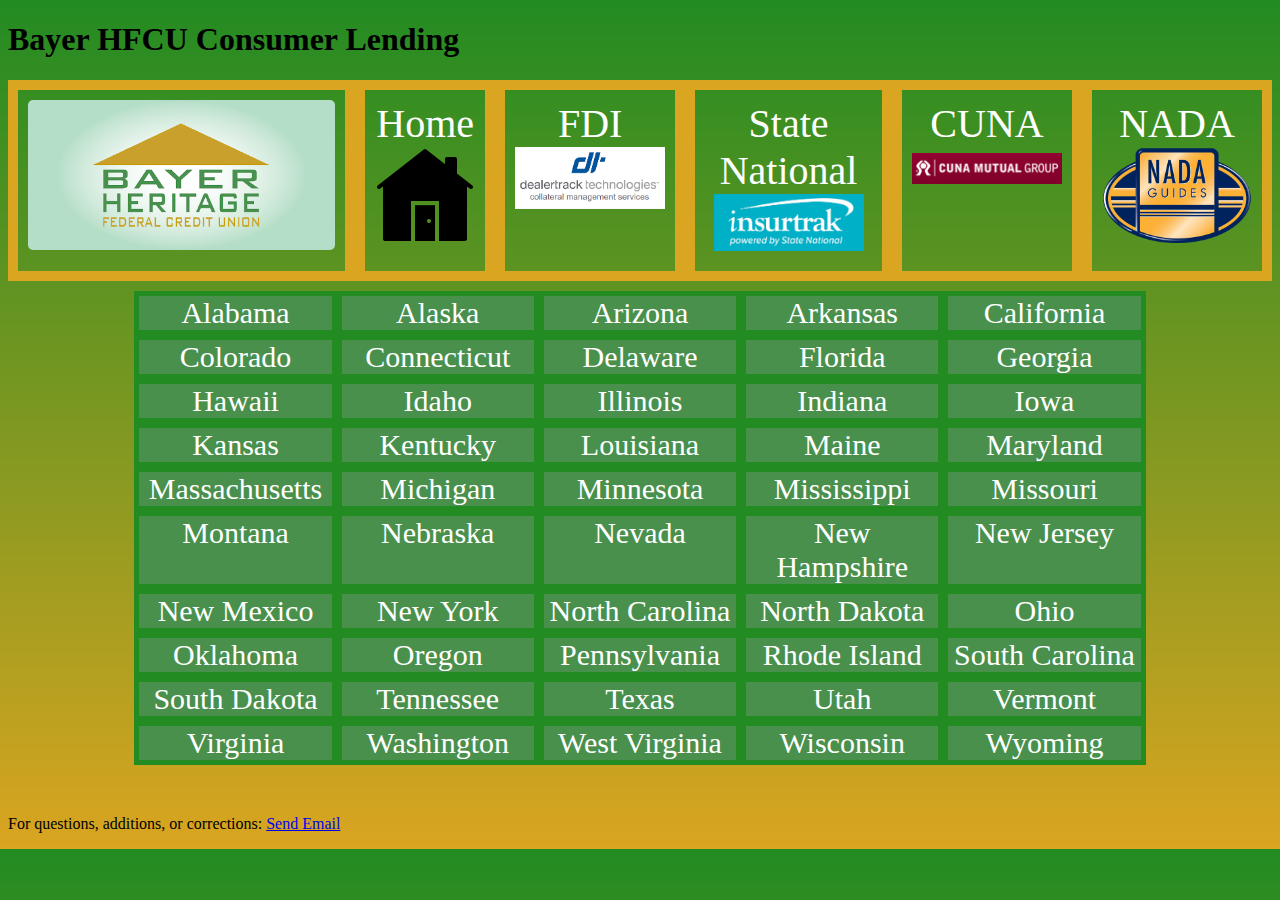
<file: index.html>
<!DOCTYPE html>
<html>
    <head>
        <title>Bayer Heritage FCU Lien/Title Information</title>
        <link rel="stylesheet" href="indexstyle.css">
    </head>
    <body>
        <header><h1>Bayer HFCU Consumer Lending</h1>
            <nav class="nav-container">
                <a href="https://www.bayerhfcu.com/" target="_blank"><img src="img/bhfcu-logo.png" alt="BHFCU logo" class="logo"></a>
                <a href="index.html">Home<br><img src="img/icons8-home-page-100.png"></a>
                <a href="https://title.fdielt.com/Login/Login.aspx?view=Login" target="_blank">FDI<br><img class="icon" src="img/fdi.png"></a>
                <a href="https://www.insurtrak.com/Security/Login.aspx?ReturnUrl=%2f" target="_blank">State National<br><img class="icon" src="img/insurtrak.png"></a>
                <a href="https://www.cunamutual.com/" target="_blank">CUNA<br><img class="icon" src="img/cuna.png"></a>
                <a href="https://extapps.jdpowervalues.com/ValuesOnline" target="_blank">NADA<br><img class="icon" src="img/nada.png"></a>
            </nav>
                </header> 
        <section class="menu-container">
            <a href="alabama.info">Alabama</a>
            <a href="state.info">Alaska</a>
            <a href="state.info">Arizona</a>
            <a href="state.info">Arkansas</a>
            <a href="state.info">California</a>
            <a href="state.info">Colorado</a>
            <a href="state.info">Connecticut</a>
            <a href="state.info">Delaware</a>
            <a href="state.info">Florida</a>
            <a href="state.info">Georgia</a>
            <a href="state.info">Hawaii</a>
            <a href="state.info">Idaho</a>
            <a href="state.info">Illinois</a>
            <a href="state.info">Indiana</a>
            <a href="state.info">Iowa</a>
            <a href="state.info">Kansas</a>
            <a href="state.info">Kentucky</a>
            <a href="state.info">Louisiana</a>
            <a href="state.info">Maine</a>
            <a href="state.info">Maryland</a>
            <a href="state.info">Massachusetts</a>
            <a href="state.info">Michigan</a>
            <a href="state.info">Minnesota</a>
            <a href="state.info">Mississippi</a>
            <a href="state.info">Missouri</a>
            <a href="state.info">Montana</a>
            <a href="state.info">Nebraska</a>
            <a href="state.info">Nevada</a>
            <a href="state.info">New Hampshire</a>
            <a href="state.info">New Jersey</a>
            <a href="state.info">New Mexico</a>
            <a href="state.info">New York</a>
            <a href="state.info">North Carolina</a>
            <a href="state.info">North Dakota</a>
            <a href="ohio.html">Ohio</a>
            <a href="state.info">Oklahoma</a>
            <a href="state.info">Oregon</a>
            <a href="state.info">Pennsylvania</a>
            <a href="state.info">Rhode Island</a>
            <a href="state.info">South Carolina</a>
            <a href="state.info">South Dakota</a>
            <a href="state.info">Tennessee</a>
            <a href="state.info">Texas</a>
            <a href="state.info">Utah</a>
            <a href="state.info">Vermont</a>
            <a href="state.info">Virginia</a>
            <a href="state.info">Washington</a>
            <a href="westvirginia.html">West Virginia</a>
            <a href="state.info">Wisconsin</a>
            <a href="state.info">Wyoming</a>
            </section>
    </body>
<footer>
    <p>For questions, additions, or corrections:
        <a href="mailto:jordanreed@bayerhfcu.com?cc=chrystalurbanek@bayerhfcu.com">Send Email</a>
    </footer

</html>
</file>
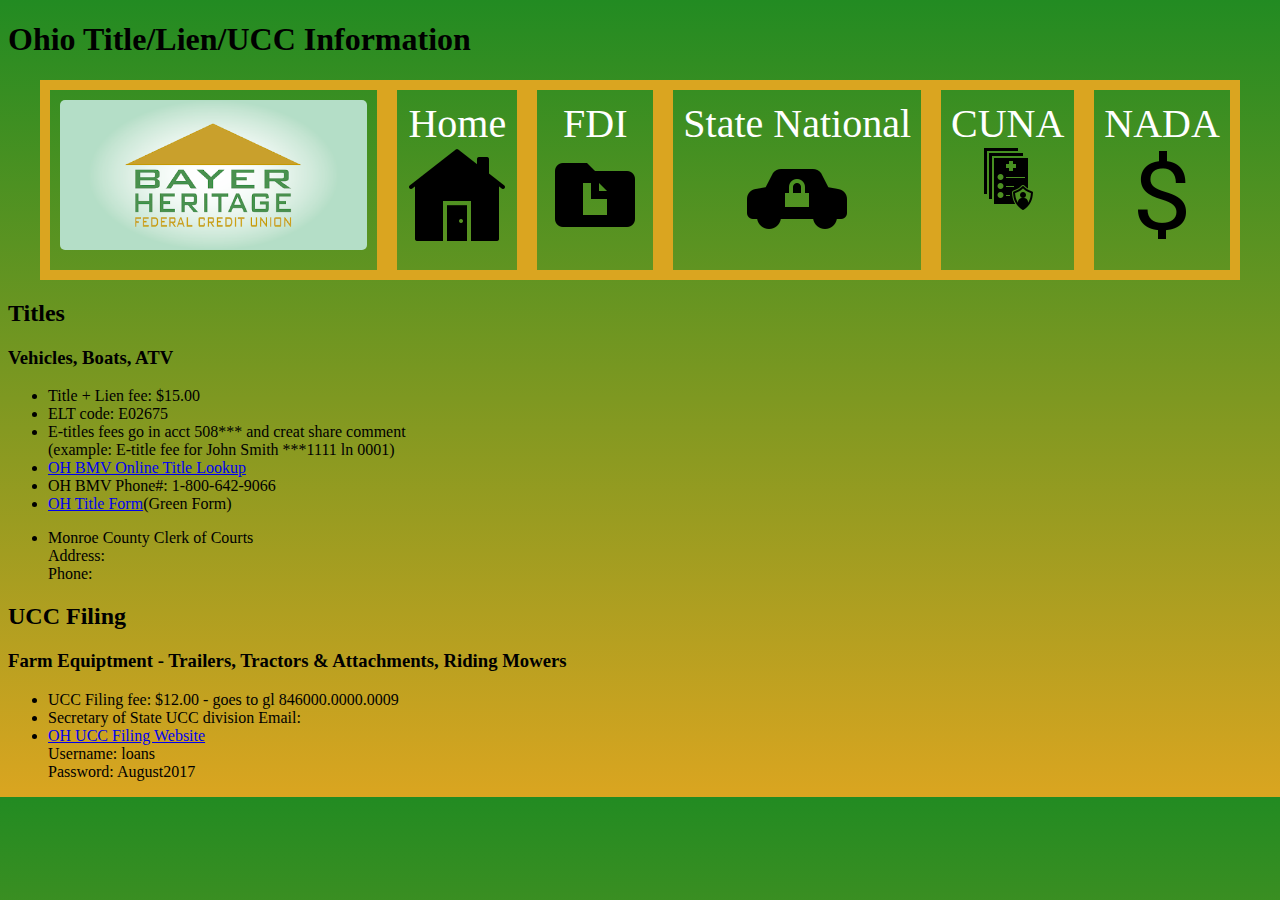
<file: ohio.html>
<!DOCTYPE html>
<html>
    <head>
        <title>OH Lien Info</title>
        <link rel="stylesheet" href="indexstyle.css">
    </head>
    <header>
        <h1>Ohio Title/Lien/UCC Information</h1>
        <nav class="nav-container">
            <a><img src="img/bhfcu-logo.png" alt="BHFCU logo" class="logo"></a>
            <a href="index.html">Home<br><img src="img/icons8-home-page-100.png"></a>
            <a href="https://title.fdielt.com/Login/Login.aspx?view=Login" target="_blank">FDI<br><img src="img/icons8-documents-folder-96.png"></a>
            <a href="statenational.info" target="_blank">State National<br><img src="img/icons8-vehicle-insurance-100.png"></a>
            <a href="cuna.info" target="_blank">CUNA<br><img src="img/icons8-coverage-64.png"></a>
            <a href="nada.info" target="_blank">NADA<br><img src="img/icons8-us-dollar-96.png"></a>
        </nav>
    </header>
    <body>
        <section>
            <h2>Titles</h2>
                <h3>Vehicles, Boats, ATV</h3>
                <ul>
                    <li>Title + Lien fee: $15.00</li>
                    <li>ELT code: E02675</li>
                    <li>E-titles fees go in acct 508*** and creat share comment<br>(example: E-title fee for John Smith ***1111 ln 0001)</li>
                    <li><a href="https://bmvonline.dps.ohio.gov/Search/Title" target="_blank">OH BMV Online Title Lookup</a></li>
                    <li>OH BMV Phone#: 1-800-642-9066</li>
                    <li><a href="https://publicsafety.ohio.gov/static/bmv3774.pdf" target="_blank">OH Title Form</a>(Green Form)</li>
                </ul>
                <ul>
                    <li>Monroe County Clerk of Courts<br>Address:<br>Phone:</li>

                </ul>
            
        </section>
        <section>
            <h2>UCC Filing</h2>
                <h3>Farm Equiptment - Trailers, Tractors & Attachments, Riding Mowers</h3>
                <ul>
                    <li>UCC Filing fee: $12.00  -  goes to gl 846000.0000.0009</li>
                    <li>Secretary of State UCC division Email: </li>
                    <li><a href="https://ucc.ohiosos.gov/dashboard" target="_blank">OH UCC Filing Website</a><br>Username: loans<br>Password: August2017</li>
                </ul>
        </section>
    </body>

</html>
</file>
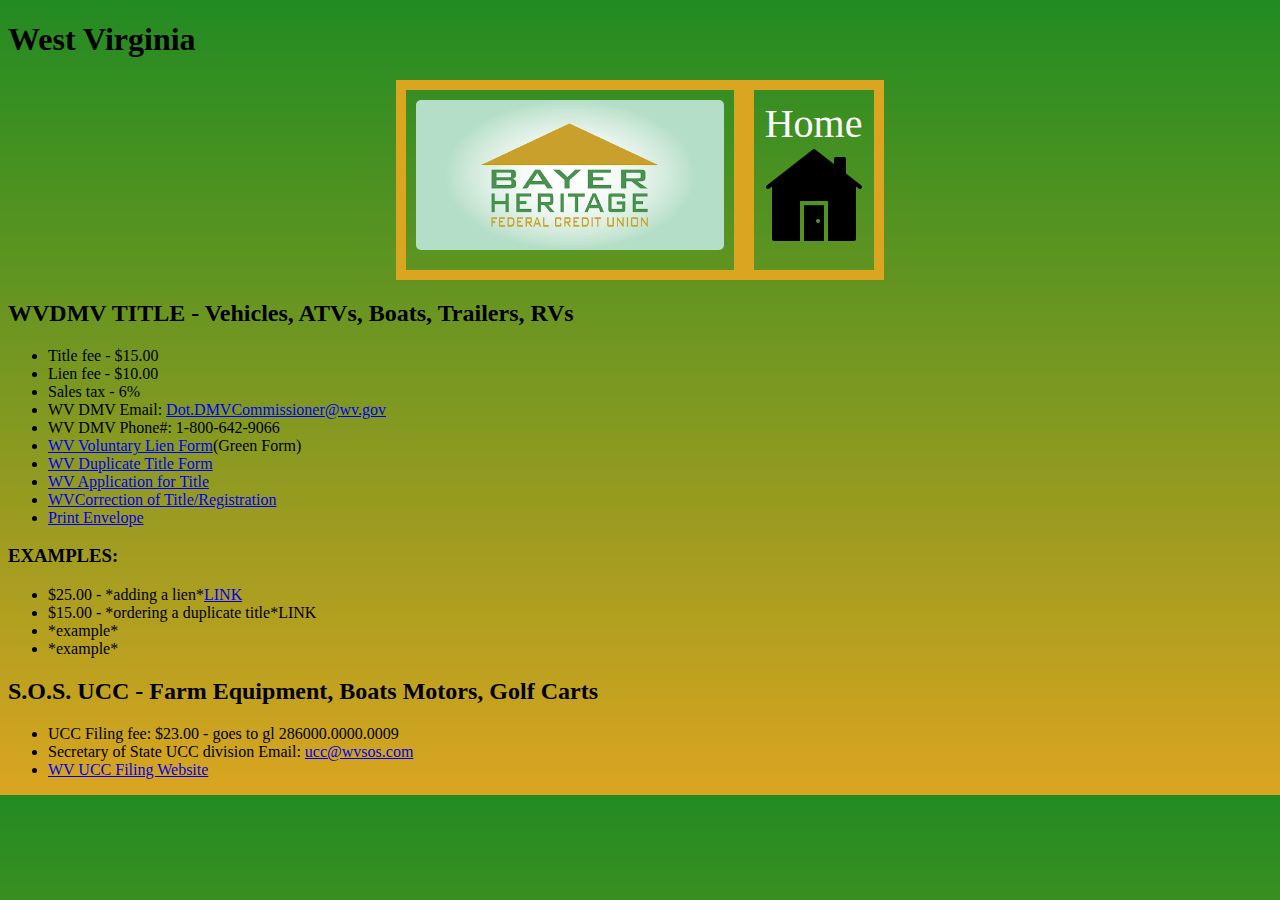
<file: westvirginia.html>
<!DOCTYPE html>
<html>
    <head>
        <title>WV Lien Info</title>
        <link rel="stylesheet" href="indexstyle.css">
        
    </head>
    <body>
        <header>
            <h1>West Virginia</h1>
            <nav class="nav-container">
                <a><img src="img/bhfcu-logo.png" alt="BHFCU logo" class="logo"></a>
                <a href="index.html">Home<br><img src="img/icons8-home-page-100.png"></a>
            </nav>
        </header>
        <section>
            <h2>WVDMV TITLE - Vehicles, ATVs, Boats, Trailers, RVs</h2>
            <ul>
                <li>Title fee - $15.00</li>
                <li>Lien fee - $10.00</li>
                <li>Sales tax - 6%</li>
                <li>WV DMV Email: <a href="mailto:Dot.DMVCommissioner@wv.gov">Dot.DMVCommissioner@wv.gov</a></li>
                <li>WV DMV Phone#: 1-800-642-9066</li>
                <li><a href="https://transportation.wv.gov/DMV/DMVFormSearch/DMV-84-A_Voluntary-Lien-Created-After-Issuance-of-Original-Title-Notated.pdf" target="_blank">WV Voluntary Lien Form</a>(Green Form)</li>
                <li><a href="https://transportation.wv.gov/DMV/DMVFormSearch/DMV-4-TR_Application-for-Duplicate-Title-for-a-Motor-Vehicle-wf.pdf" target="_blank">WV Duplicate Title Form</a></li>
                <li><a href="https://transportation.wv.gov/DMV/DMVFormSearch/DMV-1-TR_Certificate-for-Title-of-Motor-Vehicle-wf.pdf" target="_blank">WV Application for Title</a></li>
                <li><a href="https://transportation.wv.gov/DMV/DMVFormSearch/DMV-35-DL_Affidavit-of-Correction-for-a-Title-or-Registration-wf.pdf" target="_blank">WVCorrection of Title/Registration</a></li>
                <li><a href="envelope/WVDMV RECEIVING AND PROCESSING ENVELOPE PRINT.docx" target="_blank">Print Envelope</a></li>
            </ul>
            <h3>EXAMPLES:</h3>
            <ul>
                <li>$25.00 - *adding a lien*<a href="examples/WVDMV 84-A HIGLIGHTES FIELDS.pdf" target="_blank">LINK</a></li>
                <li>$15.00 - *ordering a duplicate title*LINK</li>
                <li>*example*</li>
                <li>*example*</li>
            </ul>
            <h2>S.O.S. UCC - Farm Equipment, Boats Motors, Golf Carts</h2>
                <ul>
                    <li>UCC Filing fee: $23.00  -  goes to gl 286000.0000.0009</li>
                    <li>Secretary of State UCC division Email: <a href="mailto:ucc@wvsos.com">ucc@wvsos.com</a></li>
                    <li><a href="https://apps.wv.gov/sos/ucc/" target="_blank">WV UCC Filing Website</a></li>
                </ul>
        </section>
    </body>

</html>
</file>
<file: indexstyle.css>
html {
  background-image: linear-gradient(forestgreen, goldenrod);
}
.nav-container {
  display: flex;
  flex-direction: row;
  width: 100%;
  height: auto;
  border-radius: 15px;
  text-align: center;
  margin: auto;
  justify-content: center;
}
.nav-container a{
  color: white;
  text-decoration: none;
  font-family: calibri;
  font-size: 40px;
  font-weight:100;
  text-align: center;
  padding: 10px;
  border: 10px solid goldenrod;
  
}

.logo{
  height: 150px;
  width: auto;
  border-radius: 5px;
}
.icon{
  width: 150px;
}
.menu-container{
  display: grid;
  width: 80%;
  height: auto;
  grid-template-columns: 1fr 1fr 1fr 1fr 1fr;
  margin: 10px auto 50px auto;
  text-align: center;
  background-color: #49904d;
}
.menu-container a{
  color: white;
  text-decoration: none;
  font-family: calibri;
  font-size: 30px;
  font-weight: 50;
  border: 5px solid forestgreen;
  
}
.menu-container a:hover {
  background-color: forestgreen;
  color: gold;
}
</file>
